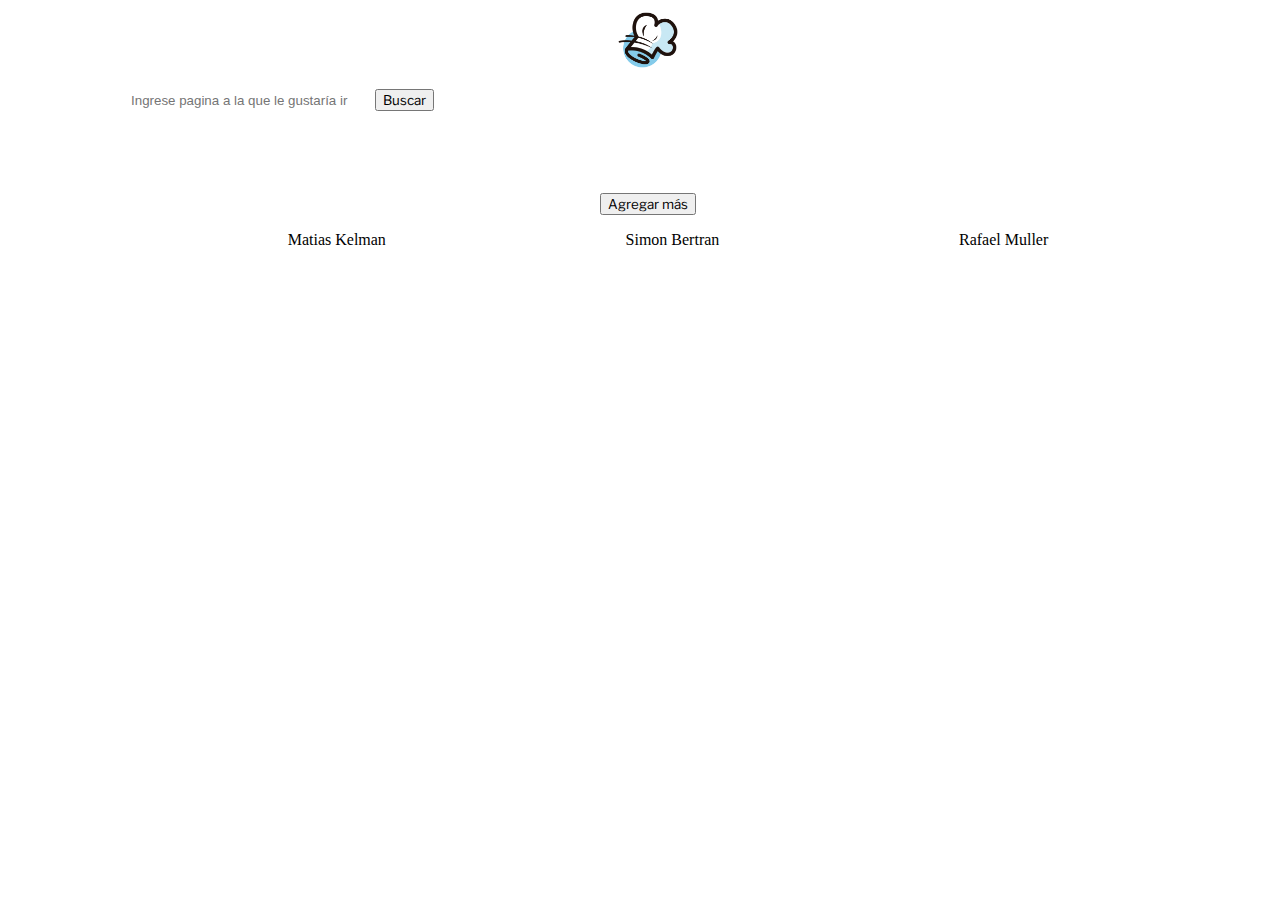
<file: index.html>
<!DOCTYPE html>
<html lang="en">

<head>
    <meta charset="UTF-8">
    <meta name="viewport" content="width=device-width, initial-scale=1.0">
    <title>HOME-TP</title>
   
    <link rel="preconnect" href="https://fonts.googleapis.com">
<link rel="preconnect" href="https://fonts.gstatic.com" crossorigin>
<link href="https://fonts.googleapis.com/css2?family=Libre+Franklin:ital,wght@0,100..900;1,100..900&family=Roboto:ital,wght@0,100;0,300;0,400;0,500;0,700;0,900;1,100;1,300;1,400;1,500;1,700;1,900&display=swap" rel="stylesheet">
<link rel="stylesheet" href="./css/styles.css">
</head>

<body>

    <!-- NAVBAR -->
    <header>
        <nav>
            <section>
                <div class="imgHeader">  <img src="./img/TPProg1Logo.webp"></div>
              
                <ul class="ul_nav">
                 
                    <div class="buscador">
                        <form action="search-results.html" method = "GET" class="formNav"><input class= "searchForm"type="search" name="search" class="buscarInput" id=""
                            placeholder="Ingrese pagina a la que le gustaría ir" >
                            <button type="submit">Buscar</button>
                        </form>
                        </div>
                    <li class="li_nav"> <a href="index.html">Home</a></li>
                    <li class="li_nav"><a href="categories.html">Categorias</a></li>
                    <li class="li_nav"> <a href="login.html">Login</a></li>
                    <li class="li_nav"><a href="registro.html">Registro</a></li>
    
                </ul>
            </section>
        </nav>
       
    </header>
    <!-- NAVBAR -->

    <!-- HOME -->
<section><h1 class="titleIndex">Recetas Valle</h1></section>

<section class="card_article">
    
</section>
<div class="buttonConocer">
<button type="button" class="botonAgregar">Agregar más</button>
</div>

    <!-- HOME -->

    <!-- FOOTER -->
    <footer class="footer">
        <ul class="ul_footer">
            <li class="li_footer">Matias Kelman</li>
            <li class="li_footer">Simon Bertran</li>
            <li class="li_footer">Rafael Muller</li>
        </ul>
    </footer>
    <!-- FOOTER -->
    <script src="./js/index.js"></script>
</body>

</html>
</file>
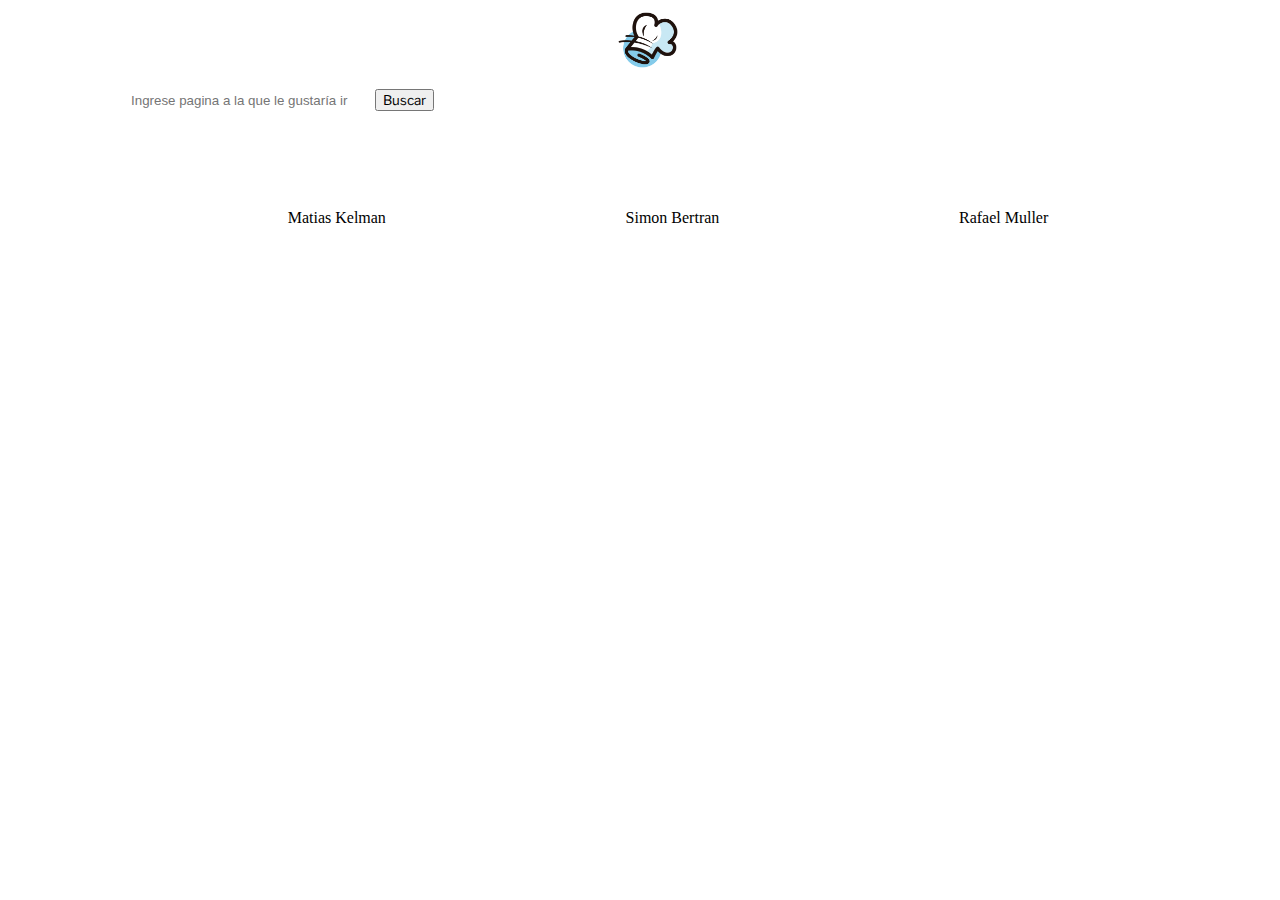
<file: categories.html>
<!DOCTYPE html>
<html lang="en">
<head>
    <meta charset="UTF-8">
    <meta name="viewport" content="width=device-width, initial-scale=1.0">
    <title>HOME-TP</title>
   
    <link rel="preconnect" href="https://fonts.googleapis.com">
<link rel="preconnect" href="https://fonts.gstatic.com" crossorigin>
<link href="https://fonts.googleapis.com/css2?family=Libre+Franklin:ital,wght@0,100..900;1,100..900&family=Roboto:ital,wght@0,100;0,300;0,400;0,500;0,700;0,900;1,100;1,300;1,400;1,500;1,700;1,900&display=swap" rel="stylesheet">
<link rel="stylesheet" href="./css/styles.css">
</head>
<body>
    <header>
        <nav>
            <section>
                <div class="imgHeader">  <img src="./img/TPProg1Logo.webp"></div>
              
                <ul class="ul_nav">
                 
                    <div class="buscador">
                        <form action="search-results.html" method = "GET" class="formNav"><input class= "searchForm"type="search" name="search" class="buscarInput" id=""
                            placeholder="Ingrese pagina a la que le gustaría ir" >
                            <button type="submit">Buscar</button>
                        </form>
                        </div>
                    <li class="li_nav"> <a href="index.html">Home</a></li>
                    <li class="li_nav"><a href="categories.html">Categorias</a></li>
                    <li class="li_nav"> <a href="login.html">Login</a></li>
                    <li class="li_nav"><a href="registro.html">Registro</a></li>
    
                </ul>
            </section>
        </nav>
       
    </header>
    <h1 class="h1Categories">Categorias</h1>
    <div class ="categoriesBody"></div>
   <!-- FOOTER -->
   <footer class="footer">
    <ul class="ul_footer">
        <li class="li_footer">Matias Kelman</li>
        <li class="li_footer">Simon Bertran</li>
        <li class="li_footer">Rafael Muller</li>
    </ul>
</footer>
<!-- FOOTER -->
    <script src="./js/categories.js"></script>
</body>
</html>
</file>
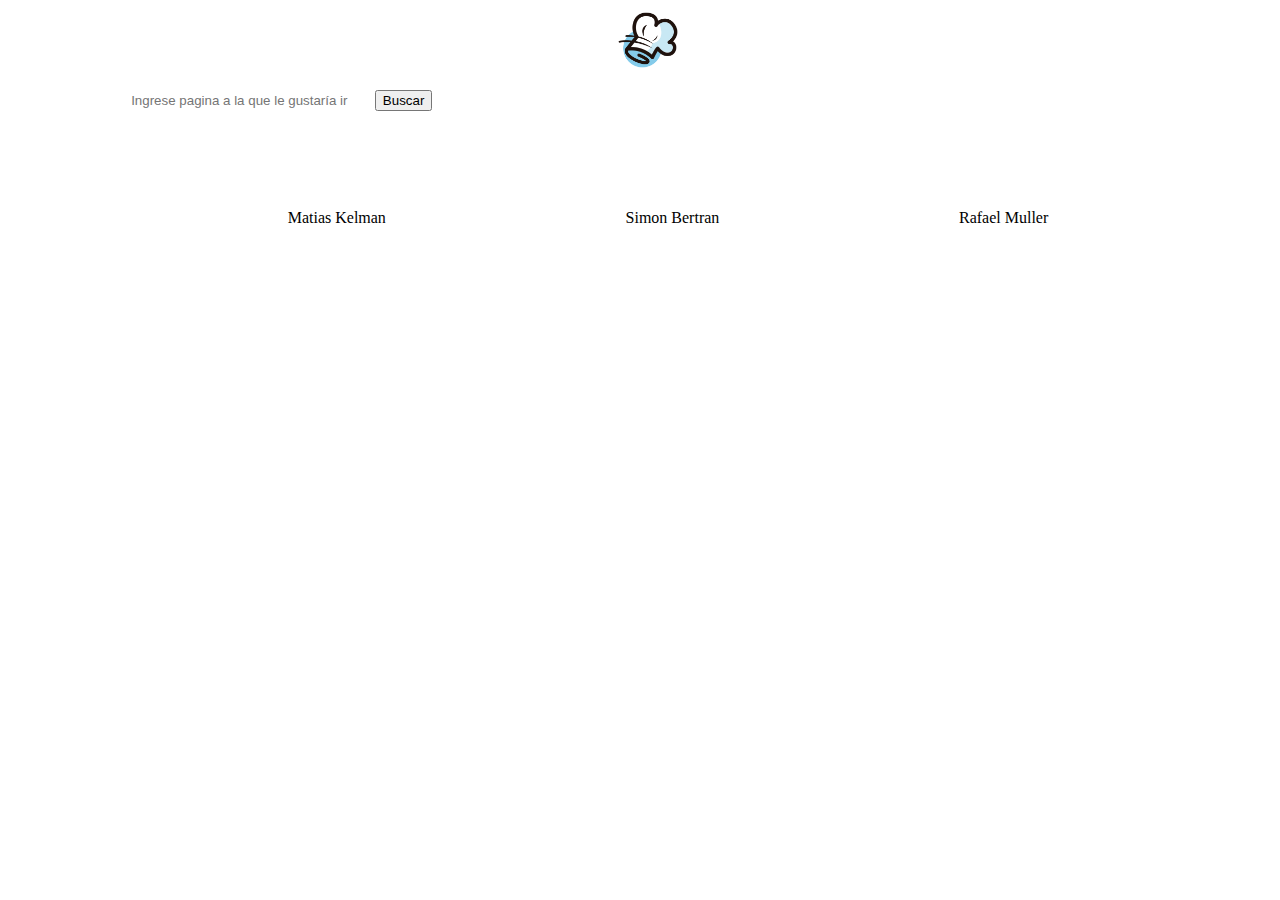
<file: category.html>
<!DOCTYPE html>
<html lang="en">
<head>
    <meta charset="UTF-8">
    <meta name="viewport" content="width=device-width, initial-scale=1.0">
    <title>Category</title>
    <link rel="stylesheet" href="./css/styles.css">
</head>
<body>
    <header>
        <nav>
            <section>
                <div class="imgHeader">  <img src="./img/TPProg1Logo.webp"></div>
              
                <ul class="ul_nav">
                 
                    <div class="buscador">
                        <form action="search-results.html" method = "GET" class="formNav"><input class= "searchForm"type="search" name="search" class="buscarInput" id=""
                            placeholder="Ingrese pagina a la que le gustaría ir" >
                            <button type="submit">Buscar</button>
                        </form>
                        </div>
                    <li class="li_nav"> <a href="index.html">Home</a></li>
                    <li class="li_nav"><a href="categories.html">Categorias</a></li>
                    <li class="li_nav"> <a href="login.html">Login</a></li>
                    <li class="li_nav"><a href="registro.html">Registro</a></li>
    
                </ul>
            </section>
        </nav>
       
    </header>
    <div class="h1Category"></div>
    <div class="categoryBody">
    </div>
       <!-- FOOTER -->
       <footer class="footer">
        <ul class="ul_footer">
            <li class="li_footer">Matias Kelman</li>
            <li class="li_footer">Simon Bertran</li>
            <li class="li_footer">Rafael Muller</li>
        </ul>
    </footer>
    <!-- FOOTER -->
    <script src="./js/category.js"></script>
</body>
</html>
</file>
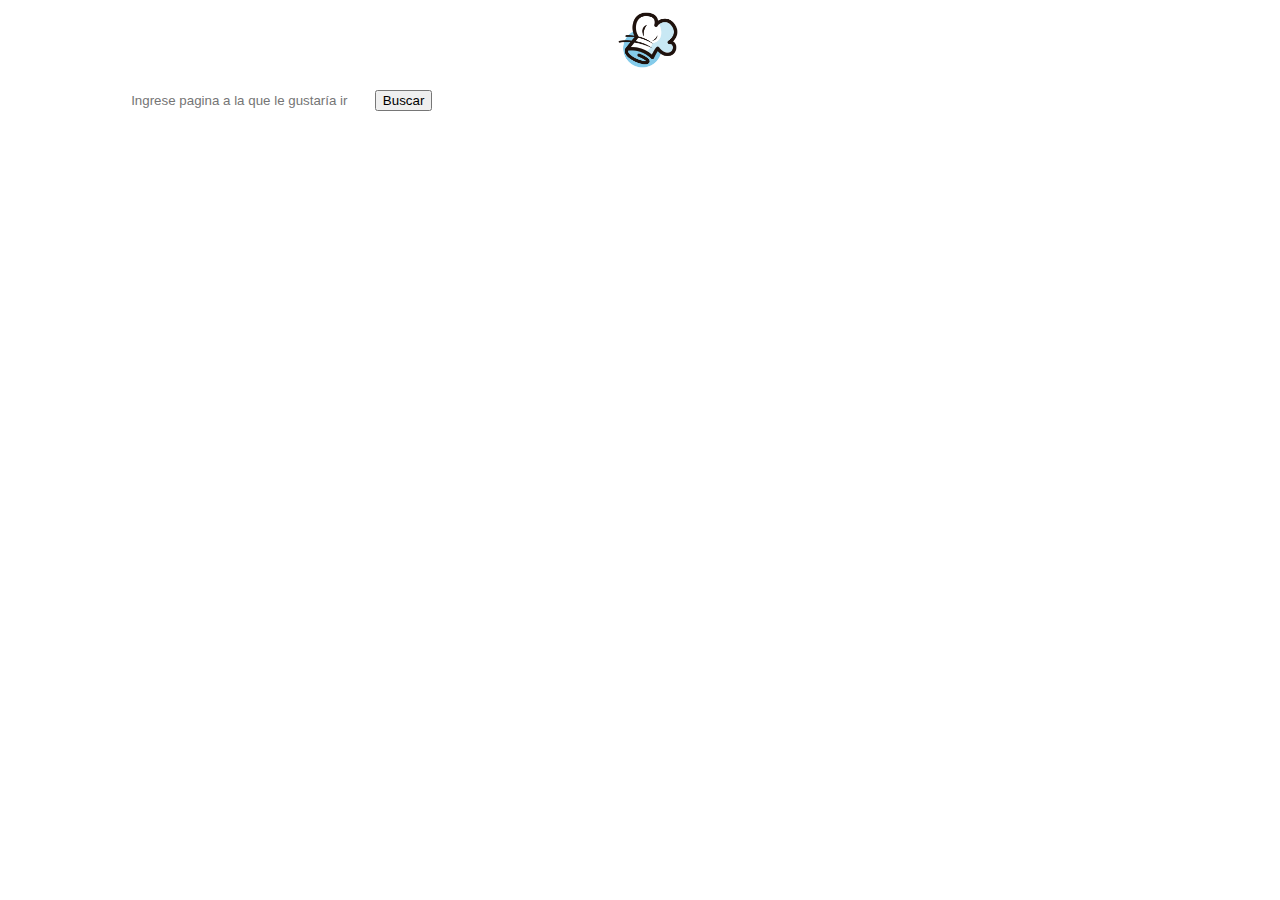
<file: detalle.html>
<!DOCTYPE html>
<html lang="en">

<head>
    <meta charset="UTF-8">
    <meta name="viewport" content="width=device-width, initial-scale=1.0">
    <title>Detalle</title>
    <link rel="stylesheet" href="./css/styles.css">
</head>

<body>
    <header>
        <nav>
            <section>
                <div class="imgHeader">  <img src="./img/TPProg1Logo.webp"></div>
              
                <ul class="ul_nav">
                 
                    <div class="buscador">
                        <form action="search-results.html" method = "GET" class="formNav"><input class= "searchForm"type="search" name="search" class="buscarInput" id=""
                            placeholder="Ingrese pagina a la que le gustaría ir" >
                            <button type="submit">Buscar</button>
                        </form>
                        </div>
                    <li class="li_nav"> <a href="index.html">Home</a></li>
                    <li class="li_nav"><a href="categories.html">Categorias</a></li>
                    <li class="li_nav"> <a href="login.html">Login</a></li>
                    <li class="li_nav"><a href="registro.html">Registro</a></li>
    
                </ul>
            </section>
        </nav>
       
    </header>
    <div class="informacion"></div>
    <section class="ingredientes_instrucciones">
        <article class="ingredientes">
            <h3>Ingredientes</h3>
            <ul class="ulIngredientes"></ul>
        </article>
        <article class="instrucciones">
            <h3>Instrucciones</h3>
            <ul class="ulPasos"></ul>
        </article>
        <div class="categorias">
         <h3>Categorias</h3>   
        </div>
    </section>
    <script src="./js/detalle.js"></script>
</body>

</html>
</file>
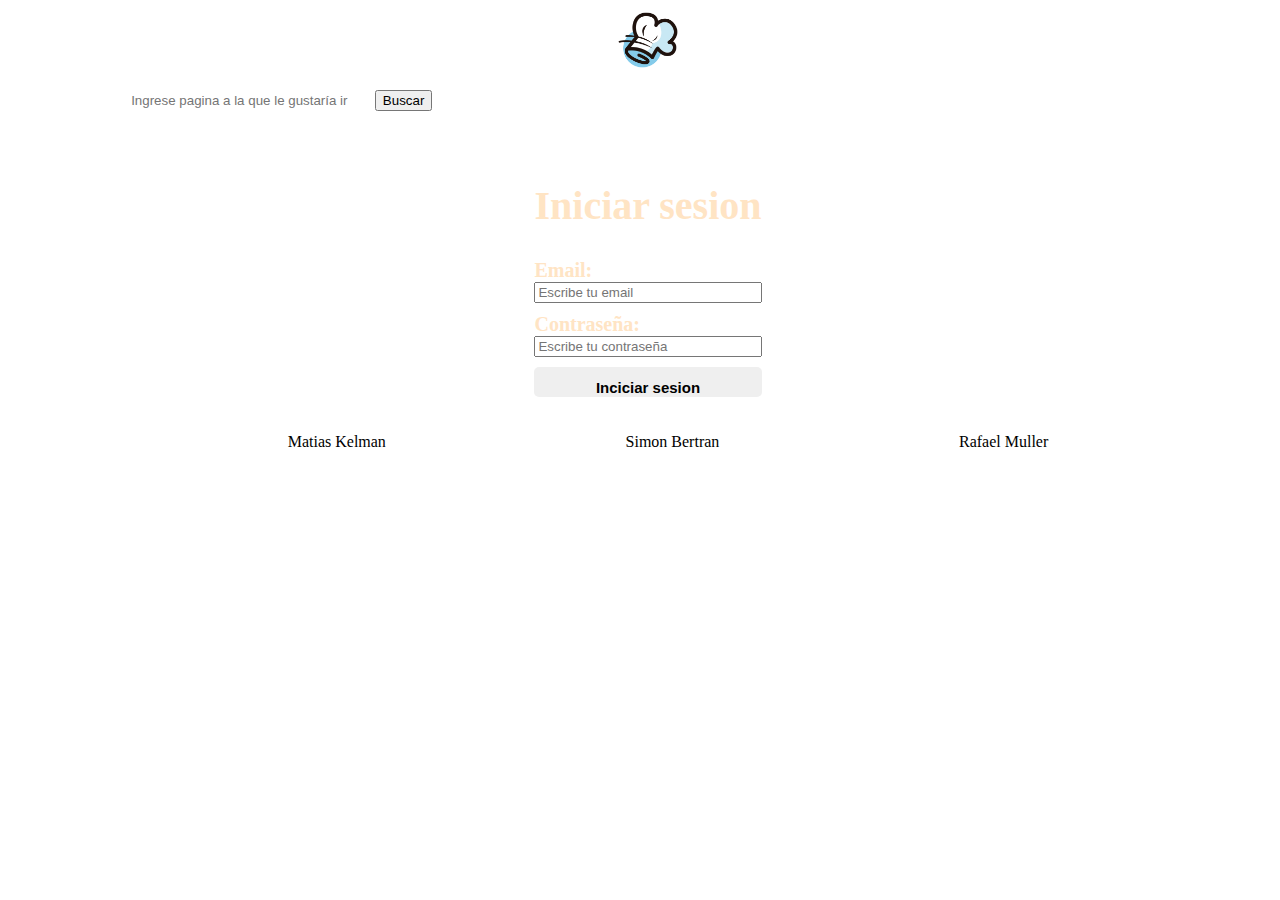
<file: login.html>
<!DOCTYPE html>
<html lang="en">
<head>
    <link rel="stylesheet" href="./css/styles.css">
    <meta charset="UTF-8">
    <meta name="viewport" content="width=device-width, initial-scale=1.0">
    <title>Login</title>
</head>
<body class="body_login">
    <header>
        <nav>
            <section>
                <div class="imgHeader">  <img src="./img/TPProg1Logo.webp"></div>
              
                <ul class="ul_nav">
                 
                    <div class="buscador">
                        <form action="search-results.html" method = "GET" class="formNav"><input class= "searchForm"type="search" name="search" class="buscarInput" id=""
                            placeholder="Ingrese pagina a la que le gustaría ir" >
                            <button type="submit">Buscar</button>
                        </form>
                        </div>
                    <li class="li_nav"> <a href="index.html">Home</a></li>
                    <li class="li_nav"><a href="categories.html">Categorias</a></li>
                    <li class="li_nav"> <a href="login.html">Login</a></li>
                    <li class="li_nav"><a href="registro.html">Registro</a></li>
    
                </ul>
            </section>
        </nav>
       
    </header>
   
    
    <div class="log">
        <form action="./index.html" method="get" id="loginfFormulario" class="formLogin">
            <h2 class="sesion_login">Iniciar sesion</h2>
            <label for="email">Email:</label>
            <input type="email" id="email" name="email" placeholder="Escribe tu email" >


            <label for="contraseña">Contraseña:</label>
            <input type="contraseña" name="contraseña" id="contraseña" placeholder="Escribe tu contraseña">
            <button class="buttonLogin"action= "submit">Inciciar sesion</button>

            
        </form>
    </div>
       <!-- FOOTER -->
       <footer class="footer">
        <ul class="ul_footer">
            <li class="li_footer">Matias Kelman</li>
            <li class="li_footer">Simon Bertran</li>
            <li class="li_footer">Rafael Muller</li>
        </ul>
    </footer>
    <!-- FOOTER -->
    <script src="./js/login.js"></script>
</body>
</html>
</file>
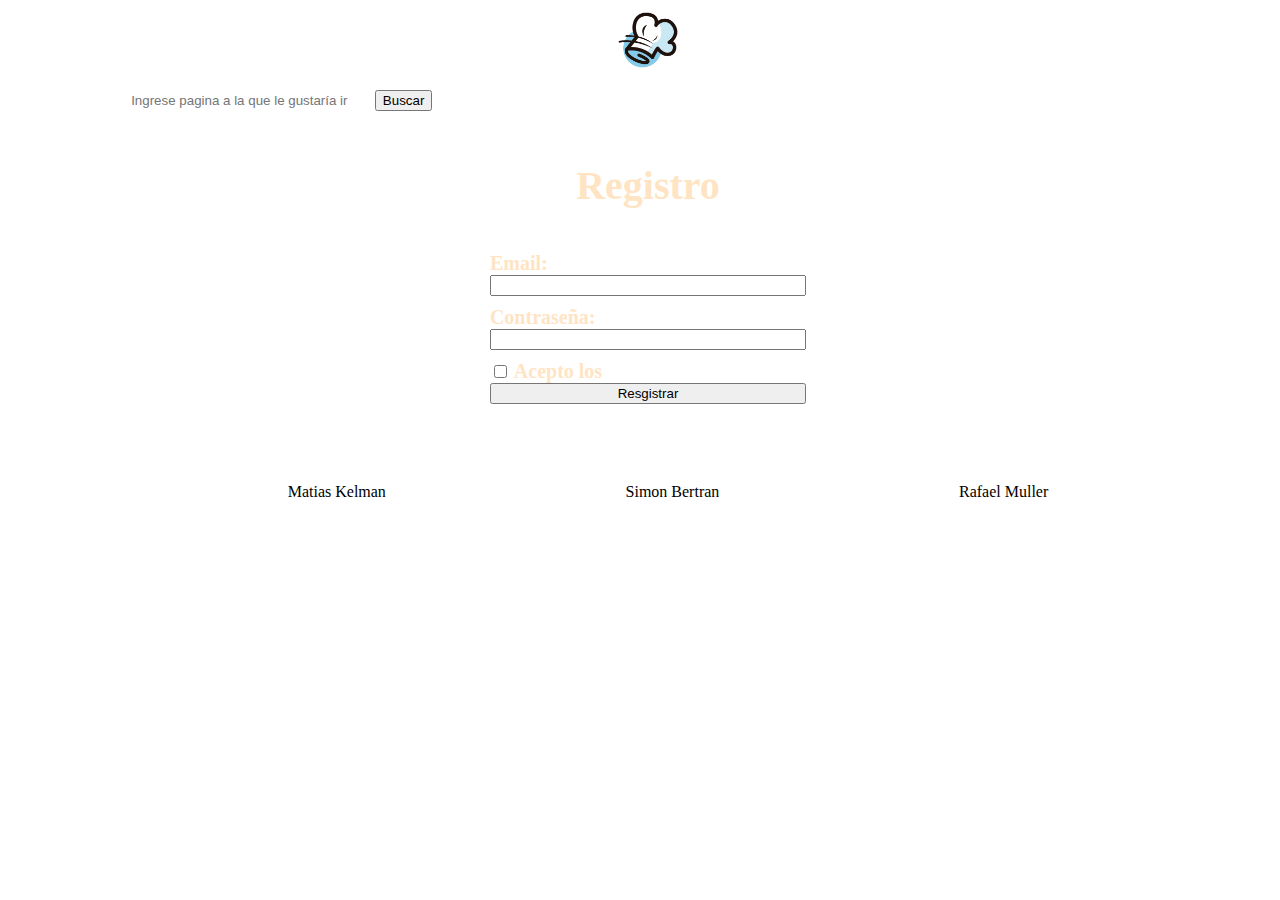
<file: registro.html>
<!DOCTYPE html>
<html lang="en">
<head>
    <meta charset="UTF-8">
    <link rel="stylesheet" href="./css/styles.css">
    <meta name="viewport" content="width=device-width, initial-scale=1.0">
    <title>Registro</title>
</head>
<body>
    
    <header>
        <nav>
            <section>
                <div class="imgHeader">  <img src="./img/TPProg1Logo.webp"></div>
              
                <ul class="ul_nav">
                 
                    <div class="buscador">
                        <form action="search-results.html" method = "GET" class="formNav"><input class= "searchForm"type="search" name="search" class="buscarInput" id=""
                            placeholder="Ingrese pagina a la que le gustaría ir" >
                            <button type="submit">Buscar</button>
                        </form>
                        </div>
                    <li class="li_nav"> <a href="index.html">Home</a></li>
                    <li class="li_nav"><a href="categories.html">Categorias</a></li>
                    <li class="li_nav"> <a href="login.html">Login</a></li>
                    <li class="li_nav"><a href="registro.html">Registro</a></li>
    
                </ul>
            </section>
        </nav>
       
    </header>
    
    <div class="body_registro">
    <div class="Registro">
        <form id="registroForm">
            <h2 class="rtitulo">Registro</h2>
            <label for="email">Email: </label>
            <input type="email" name="email" id="email" required>

            <label for="contraseña">Contraseña:</label>
            <input type="contraseña" name="contraseña" id="contraseña" required>

            <label>
                <input type="checkbox" id="terminos" name="terminos">
                Acepto los <a href="">Terminos y condiciones</a>
            </label>

            <button type="submit">Resgistrar</button>
            <p><a href="login.html">Ya tengo una cuenta</a></p>
        </form>
    </div>
 
    
</div>
      <!-- FOOTER -->
      <footer class="footer">
        <ul class="ul_footer">
            <li class="li_footer">Matias Kelman</li>
            <li class="li_footer">Simon Bertran</li>
            <li class="li_footer">Rafael Muller</li>
        </ul>
    </footer>
    <!-- FOOTER -->
    <script src="./js/registro.js"></script>
    
</body>
</html>
</file>
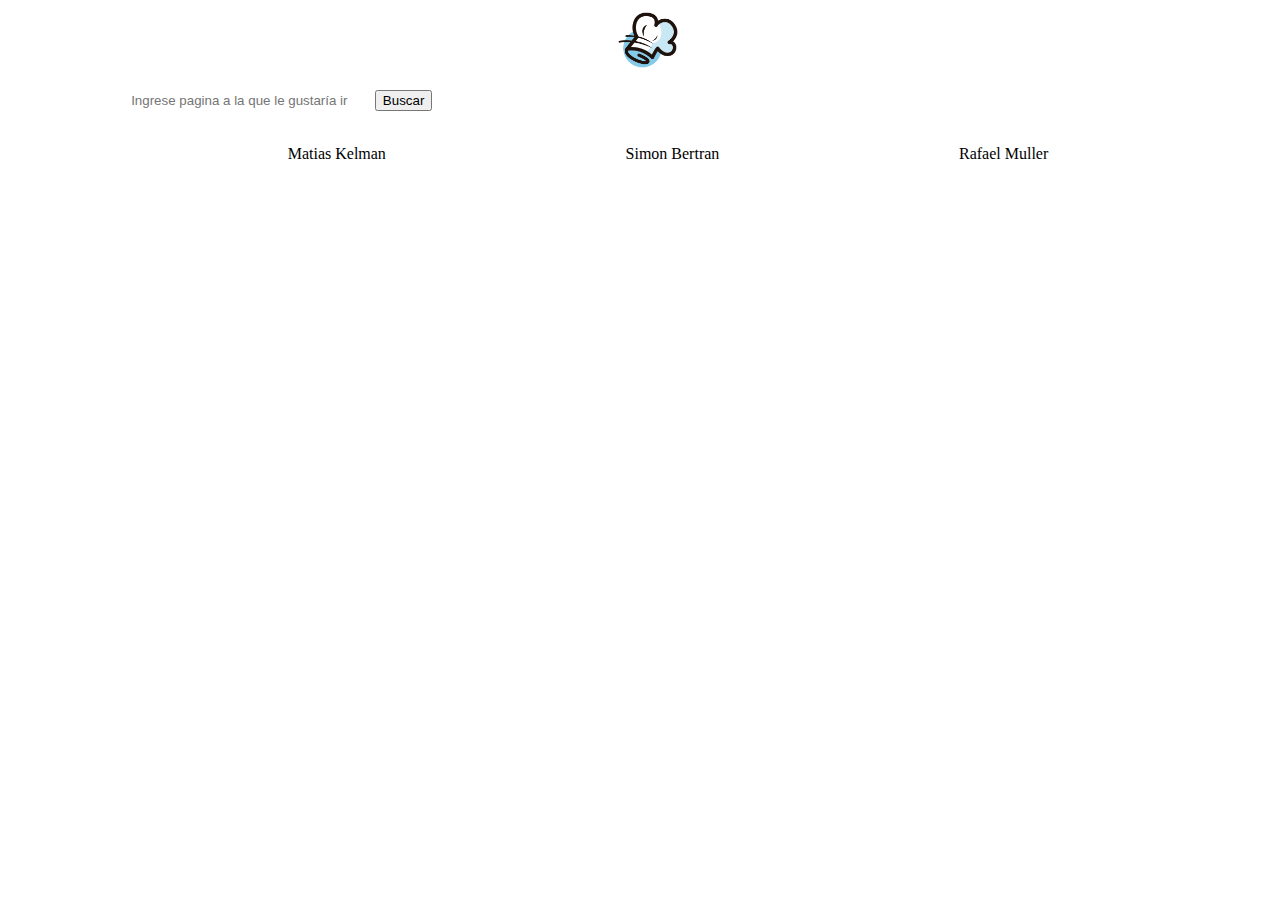
<file: search-results.html>
<!DOCTYPE html>
<html lang="en">
<head>
    <meta charset="UTF-8">
    <meta name="viewport" content="width=device-width, initial-scale=1.0">
    <title>Resultado Busqueda</title>
    <link rel="stylesheet" href="./css/styles.css">
</head>
<body>
    <header>
        <nav>
            <section>
                <div class="imgHeader">  <img src="./img/TPProg1Logo.webp"></div>
              
                <ul class="ul_nav">
                 
                    <div class="buscador">
                        <form action="search-results.html" method = "GET" class="formNav"><input class= "searchForm"type="search" name="search" class="buscarInput" id=""
                            placeholder="Ingrese pagina a la que le gustaría ir" >
                            <button type="submit">Buscar</button>
                        </form>
                        </div>
                    <li class="li_nav"> <a href="index.html">Home</a></li>
                    <li class="li_nav"><a href="categories.html">Categorias</a></li>
                    <li class="li_nav"> <a href="login.html">Login</a></li>
                    <li class="li_nav"><a href="registro.html">Registro</a></li>
    
                </ul>
            </section>
        </nav>
       
    </header>
    <main>
        <section class="card_article">

        </section>
    </main>
       <!-- FOOTER -->
       <footer class="footer">
        <ul class="ul_footer">
            <li class="li_footer">Matias Kelman</li>
            <li class="li_footer">Simon Bertran</li>
            <li class="li_footer">Rafael Muller</li>
        </ul>
    </footer>
    <!-- FOOTER -->
    <script src="./js/search-results.js"></script>
</body>
</html>
</file>
<file: css/styles.css>
ul,
li {
    text-decoration: none;
    list-style: none;
}

a {
    text-decoration: none;
    color: white;
}

body {
    background-image: url('https://images.pexels.com/photos/326333/pexels-photo-326333.jpeg?auto=compress&cs=tinysrgb&w=1260&h=750&dpr=1');
    /* Replace with your image path */
    background-size: cover;
    /* Ensures the image covers the container */
    background-position: center;
    /* Centers the image */
    background-repeat: no-repeat;
    /* Avoids tiling the image */
    height: 100%;
    /* Full height of the viewport */
    width: 100%;
    /* Full width of the viewport */
}

.footer {
    background-color: white;
}
.ul_footer{
    display: flex;
    justify-content: space-evenly;
}

/* INDEX */
button {
    font-family: "Libre Franklin", sans-serif;
}

h1 {
    text-align: center;
}

.imgHeader {
    width: 100%;
    display: flex;
    justify-content: center;
}

.imgHeader img {
    width: 5%;
}

.ul_nav {
    display: flex;
    justify-content: space-around;
    color: white;
}

.buscador {
    display: flex;
    justify-content: center;
}

.titleIndex {
    text-align: center;
    color: white;
}

.card_article,
.categoryBody {
    color: #e1efe6;
    display: flex;
    flex-wrap: wrap;
    justify-content: center;

}

.card {
    background-color: #160628;
    width: 18%;
    text-align: center;
    margin-bottom: 10px;
    border-radius: 15%;
    padding: 5px;
    margin: 10px;
}

.card:hover {
    box-shadow: 5px 5px 5px 5px black;

}

.cardImg {
    margin-top: 10px;
    width: 70%;
    border-radius: 15%;
}

.buttonCard {
    border-radius: 20%;
    margin-bottom: 10px;
    background-color: #e1efe6;
    border-radius: 5px;
    color: black;
    font-size: small;
    padding: 1px;


}



.buttonConocer {
    display: flex;
    justify-content: center;
    font-size: larger;
    border-radius: 15%;
}

.buttonConocer:hover {
    display: flex;
    font-size: xx-large;
    justify-content: center;
}

/* INDEX FIN*/

/* DETALLE.HTML */

.ingredientes_instrucciones {
    color: white;
    display: flex;
    justify-content: space-around;
}

.detalle_img {
    width: 30%;
    border-radius: 10%;
}

.detalle_img_container {
    display: flex;
    justify-content: center;
}

.h1Detalle {
    color: white;
    justify-self: center;
}

.h3Detalle {
    justify-self: center;
    color: white;
}

.ingredientes h3,
.categorias h3,
.instrucciones h3 {
    align-self: center;
}

.detalle_category {
    display: flex;
    border-radius: 10%;
    background-color: white;
    color: black;
    justify-content: center;
}


/* DETALLE.HTML FIN */


/* LOGIN */



.log {
    display: flex;
    flex-direction: column;
    align-items: center;
    gap: 15px;
    max-width: 100%;
    padding: 20px;
    justify-content: center;
}

#loginfFormulario {
    display: flex;
    flex-direction: column;
}

.sesion_login {

    font-size: 40px;
    color: bisque;
    font-weight: bold;
    text-align: center;
    width: 100%;
    margin-bottom: 20px;
}

label {
    padding-top: 10px;
    font-size: 20px;
    font-weight: bold;
    color: bisque;
}

.buttonLogin {
    font-size: 15px;
    font-weight: bold;
    color: black;
    border: none;
    border-radius: 5px;
    width: 15%;
    padding-top: 12px;
    justify-content: center;
    width: 100%;
    margin-top: 10px;
}

/* LOGIN FIN */

/* REGISTRO */
.body_registro{
    width: 60%;
    display: flex;
    justify-content: center;
    justify-self: center;
}

.searchForm {
    border-radius: 20px;
    border: none;
    width: 250px;
    text-align: center;
    height: 25px;
}

.registro {
    display: flex;
    flex-direction: column;
    align-items: center;
    justify-content: center;
    gap: 15px;
    max-width: 100%;
    padding: 20px;

}

#registroForm {
    display: flex;
    flex-direction: column;
    font-size: 20px;
}

label {
    padding-top: 10px;
    font-size: 20px;
    font-weight: bold;
    color: bisque;
}

.rtitulo {
    display: flex;
    color: bisque;
    justify-content: center;
    font-size: 40px;
}

/* CATEGORY */
.h1Category,
.h1Categories {
    color: white;
    justify-self: center;
}

.categoriesBody {
    width: 100%;
    display: flex;
    justify-content: center;
    flex-wrap: wrap;
}

.detalle_categories {
    background-color: white;
    font-size: medium;
    color: black;
    margin: 10px;
    width: 10%;
    text-align: center;
    border-radius: 20%;
}

.detalle_categories:hover {
    box-shadow: 5px 5px 5px 5px black;

}

@media(max-width:480px) {

    .ingredientes_instrucciones {
        flex-direction: column;
    }

    .detalle_categories {
        width: 40%;
    }

    .card {
        width: 100%;
        border: 3px solid;
    }

    nav{
        display: none;
    }

    .card_article {
        width: 90%;
        justify-content: center;
    }
}
</file>
